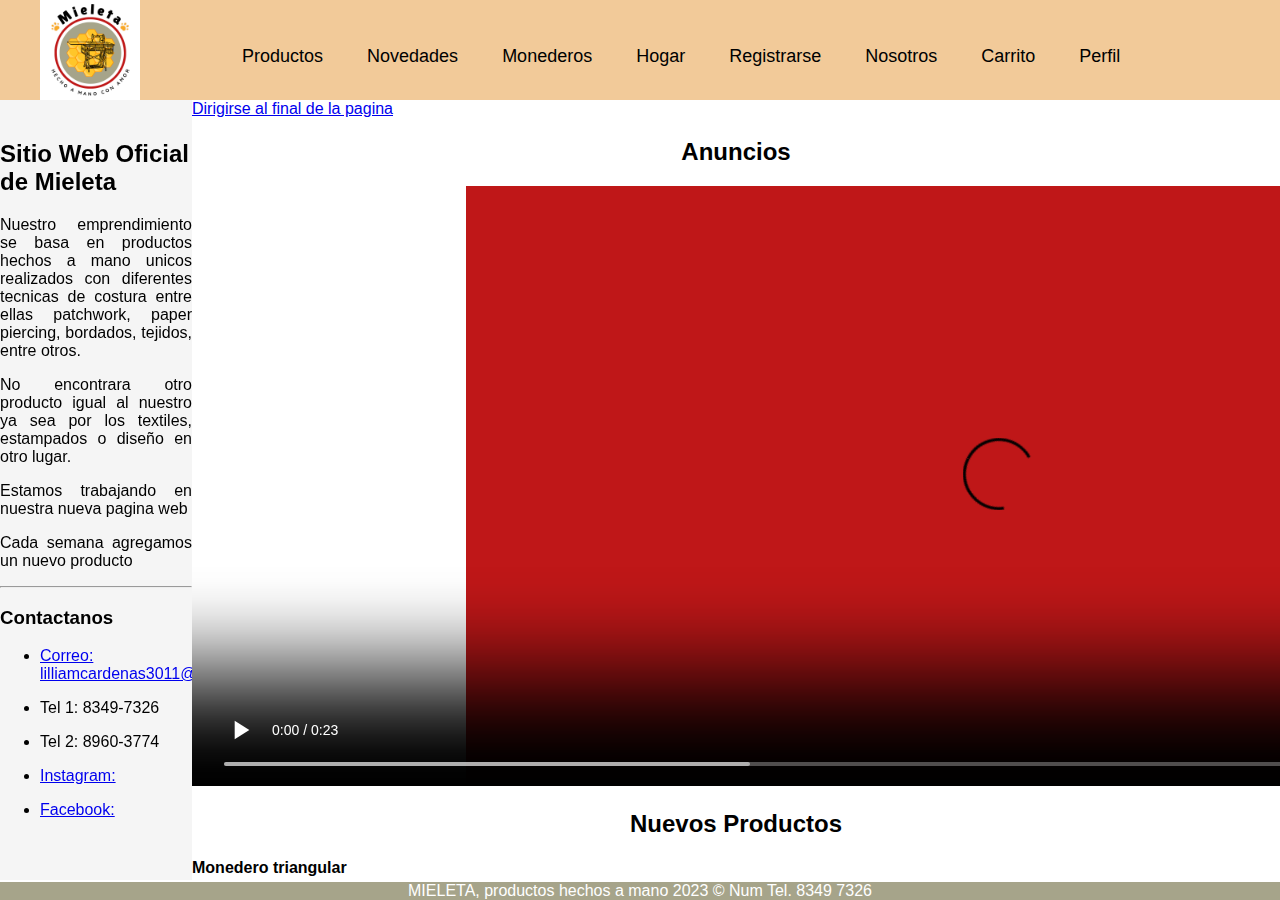
<file: src/main/resources/static/index.html>
<!DOCTYPE html>
<html lang="es">
    <head>
        <title>Mieleta</title>
        <meta charset="UTF-8">
        <meta name="description" content="Tienda en linea Mieleta, productos hechos a mano.">
        <meta name="keywords" content="Mieleta,Billeteras,Bolsos,Llaveros,Edredones,Individuales"/>
        <link href="css/estilos.css" rel="stylesheet" type="text/css"/>
    </head>

    <body>


         <header class="header">
            <nav class="nav">

                <a href="index.html"><img src="imagenes/Logo.png" alt="alt" width="100" class="logo"/></a>
                <ul class="nav-menu">
                    <li class="nav-menu-item"><a class="nav-link nav-menu-link" href="todos.html">Productos</a></li>
                    <li class="nav-menu-item"><a class="nav-link nav-menu-link" href="Novedades.html">Novedades</a></li>
                    <li class="nav-menu-item"><a class="nav-link nav-menu-link" href="Monederos.html">Monederos</a></li>                    
                    <li class="nav-menu-item"><a class="nav-link nav-menu-link" href="Hogar.html">Hogar</a></li>
                    <li class="nav-menu-item"><a class="nav-link nav-menu-link" href="Registrarse.html">Registrarse</a></li>
                    <li class="nav-menu-item"><a class="nav-link nav-menu-link" href="Nosotros.html">Nosotros</a></li>                    
                    <li class="nav-menu-item"><a class="nav-link nav-menu-link" href="Carrito.html">Carrito</a></li>                    
                    <li class="nav-menu-item"><a class="nav-link nav-menu-link" href="Perfil.html">Perfil</a></li>
                </ul>

            </nav>
            <hr>
        </header>



        <aside class="aside"> 
            
            <h2>Sitio Web Oficial de Mieleta</h2>
            <p>Nuestro emprendimiento se basa en productos hechos a mano unicos realizados con diferentes tecnicas de costura entre ellas patchwork, paper piercing, bordados, tejidos, entre otros.</p>
            <p>No encontrara otro producto igual al nuestro ya sea por los textiles, estampados o diseño en otro lugar.</p>
            <p>Estamos trabajando en nuestra nueva pagina web</p>
            <p>Cada semana agregamos un nuevo producto</p>
            <p></p>
            <hr>
            <h3>Contactanos</h3>
            <ul>
                <li><p><a href="https://mail.google.com/mail/?tab=mm&authuser=0">Correo: lilliamcardenas3011@gmail.com</a></p></li>
                <li><p>Tel 1: 8349-7326</p></li>
                <li><p>Tel 2: 8960-3774</p></li>
                <li><p><a href="https://www.instagram.com/">Instagram: </a></p></li>
                <li><p><a href="https://www.facebook.com/">Facebook: </a></p></li>
            </ul>
        </aside>



        <section class="section">
            <a name="inicio"></a>
            <a href="#final" >Dirigirse al final de la pagina</a>
            <p></p>
            <h2 style="text-align: center">Anuncios</h2>
            <video width="1614" height="600" controls>
                <source src="videos/¡Oferta épica del Día de San Valentín!.mp4" type="video/mp4">
                Your browser does not support the <code>video</code> tag.
            </video>



            <article>
                <h2 style="text-align: center" > Nuevos Productos</h2>
                <header>
                    <h4 >Monedero triangular</h4>
                </header>  
                <figure>
                    <a href="Monederos.html"><img src="imagenes/Llavero y monedero triangular,presentacion.jpeg" alt="alt" width="500" class="imagen"/></a>
                    <figcaption>Articulo mas reciente</figcaption>
                </figure> <!-- un video, imagen, figura -->
                <footer>₡5.000 <a href="Carrito.html">Comprar</a></footer>
            </article>



            <article>
                <h2 style="text-align: center" >Encuentranos</h2>
                <iframe src="https://www.google.com/maps/embed?pb=!1m18!1m12!1m3!1d3930.4147938350266!2d-84.00626863478955!3d9.89936879292021!2m3!1f0!2f0!3f0!3m2!1i1024!2i768!4f13.1!3m3!1m2!1s0x8fa0e170cfe6f231%3A0x2a9157c6674c32e9!2sUrb.%20La%20Mariana%2C%20Provincia%20de%20Cartago%2C%20San%20Diego!5e0!3m2!1ses-419!2scr!4v1675931637526!5m2!1ses-419!2scr" width="1614" height="450" style="border:0;" allowfullscreen="" referrerpolicy="no-referrer-when-downgrade" ></iframe>
            </article>



            <a name="final"></a>
            <a href="#inicio">Dirigirse al inicio de la pagina</a>
        </section>


        <footer class="footer textoCentrado">MIELETA, productos hechos a mano 2023 &COPY; Num Tel. 8349 7326</footer>


    </body>
</html>
</file>
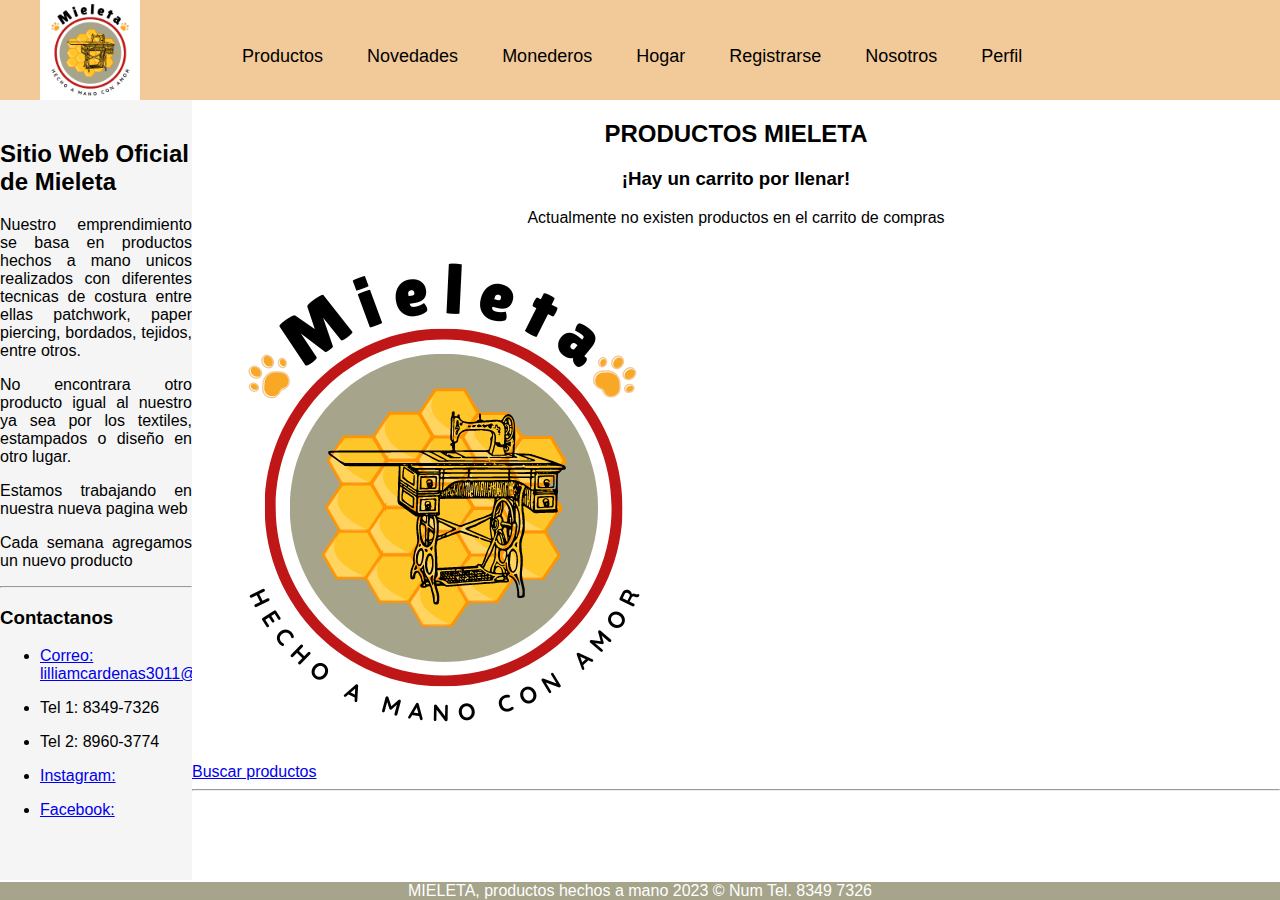
<file: src/main/resources/static/Carrito.html>
<!DOCTYPE html>
<html>
    <head>
        <title>Mieleta-Carrito</title>
        <meta charset="UTF-8">
        <meta name="viewport" content="width=device-width, initial-scale=1.0">
        <link href="css/estilos.css" rel="stylesheet" type="text/css"/>
    </head>
    <body>
        <h2></h2>


        <header class="header">
            <nav class="nav">

                <a href="index.html"><img src="imagenes/Logo.png" alt="alt" width="100" class="logo"/></a>
                <ul class="nav-menu">
                    <li class="nav-menu-item"><a class="nav-link nav-menu-link" href="Todos.html">Productos</a></li>
                    <li class="nav-menu-item"><a class="nav-link nav-menu-link" href="Novedades.html">Novedades</a></li>
                    <li class="nav-menu-item"><a class="nav-link nav-menu-link" href="Monederos.html">Monederos</a></li>                    
                    <li class="nav-menu-item"><a class="nav-link nav-menu-link" href="Hogar.html">Hogar</a></li>
                    <li class="nav-menu-item"><a class="nav-link nav-menu-link" href="Registrarse.html">Registrarse</a></li>
                    <li class="nav-menu-item"><a class="nav-link nav-menu-link" href="Nosotros.html">Nosotros</a></li>
                    <li class="nav-menu-item"><a class="nav-link nav-menu-link" href="Perfil.html">Perfil</a></li>                    
                </ul>
            </nav>
            <hr>
        </header>
        
        <aside class="aside"> 
            
            <h2>Sitio Web Oficial de Mieleta</h2>
            <p>Nuestro emprendimiento se basa en productos hechos a mano unicos realizados con diferentes tecnicas de costura entre ellas patchwork, paper piercing, bordados, tejidos, entre otros.</p>
            <p>No encontrara otro producto igual al nuestro ya sea por los textiles, estampados o diseño en otro lugar.</p>
            <p>Estamos trabajando en nuestra nueva pagina web</p>
            <p>Cada semana agregamos un nuevo producto</p>
            <p></p>
            <hr>
            <h3>Contactanos</h3>
            <ul>
                <li><p><a href="https://mail.google.com/mail/?tab=mm&authuser=0">Correo: lilliamcardenas3011@gmail.com</a></p></li>
                <li><p>Tel 1: 8349-7326</p></li>
                <li><p>Tel 2: 8960-3774</p></li>
                <li><p><a href="https://www.instagram.com/">Instagram: </a></p></li>
                <li><p><a href="https://www.facebook.com/">Facebook: </a></p></li>
            </ul>
        </aside>

        
        
        <section class="section">
            <h2 class="textoCentrado">PRODUCTOS MIELETA</h2>

            <article>
                <h3 class="textoCentrado">¡Hay un carrito por llenar!</h3>
                <p class="textoCentrado">Actualmente no existen productos en el carrito de compras</p>
                <img src="imagenes/Logo.png" alt="Logo de mieleta"/>
                <p></p>
                <a href="Todos.html">Buscar productos</a>                    

                <hr>
            </article>

        </section>

        <footer class="footer textoCentrado">MIELETA, productos hechos a mano 2023 &COPY; Num Tel. 8349 7326</footer> 

        
        
    </body>
</html>
</file>
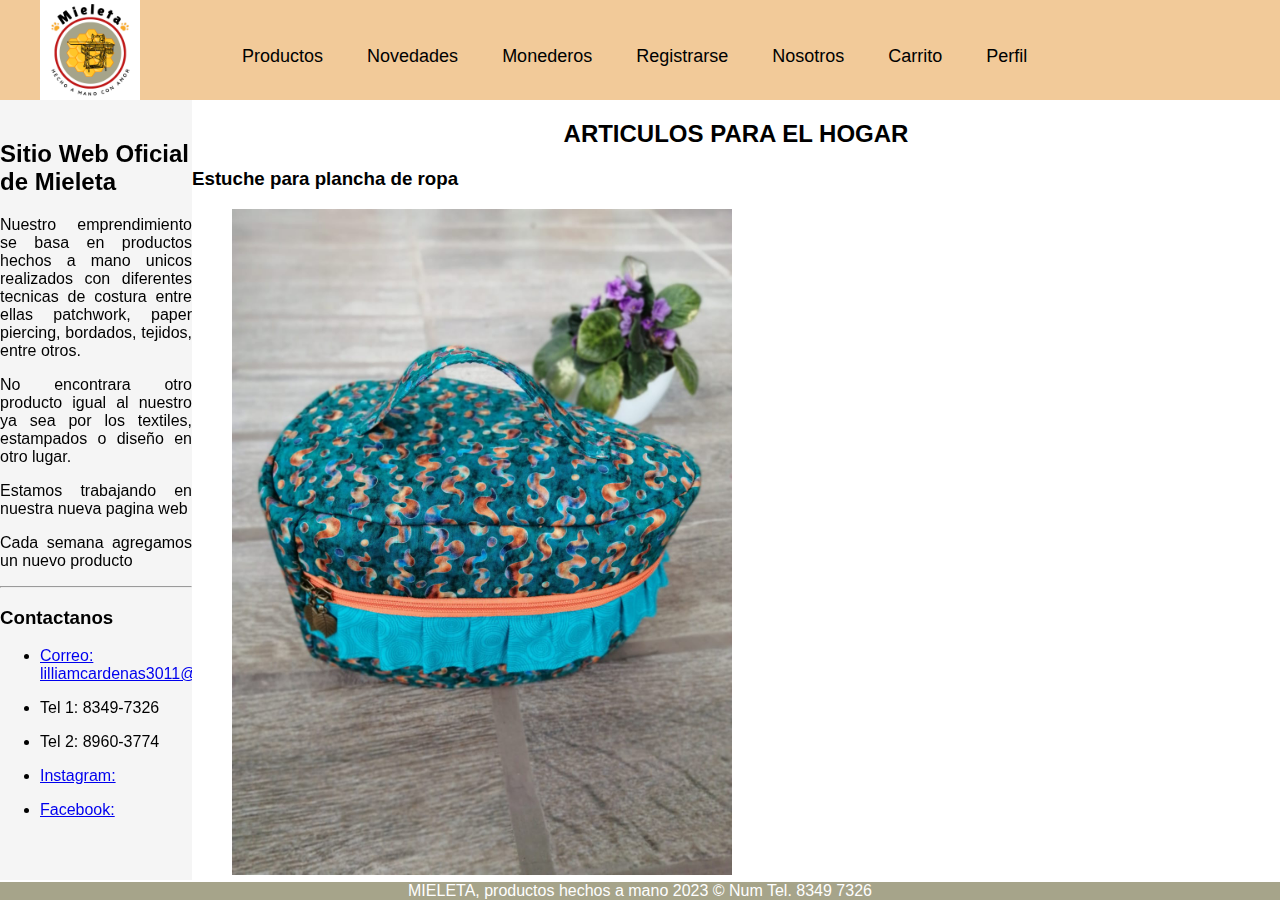
<file: src/main/resources/static/Hogar.html>
<!DOCTYPE html>
<html lang="es">
    <head>
        <title>Mieleta-Hogar</title>
        <meta charset="UTF-8">
        <meta name="description" content="Tienda en linea Mieleta, productos hechos a mano.">
        <meta name="keywords" content="Mieleta,Billeteras,Bolsos,Llaveros,Edredones,Individuales"/>
        <link href="css/estilos.css" rel="stylesheet" type="text/css"/>
    </head>

    <body>


        <header class="header">
            <nav class="nav">

                <a href="index.html"><img src="imagenes/Logo.png" alt="alt" width="100" class="logo"/></a>
                <ul class="nav-menu">
                    <li class="nav-menu-item"><a class="nav-link nav-menu-link" href="Todos.html">Productos</a></li>
                    <li class="nav-menu-item"><a class="nav-link nav-menu-link" href="Novedades.html">Novedades</a></li>
                    <li class="nav-menu-item"><a class="nav-link nav-menu-link" href="Monederos.html">Monederos</a></li>                    
                    <li class="nav-menu-item"><a class="nav-link nav-menu-link" href="Registrarse.html">Registrarse</a></li>
                    <li class="nav-menu-item"><a class="nav-link nav-menu-link" href="Nosotros.html">Nosotros</a></li>                    
                    <li class="nav-menu-item"><a class="nav-link nav-menu-link" href="Carrito.html">Carrito</a></li>                    
                    <li class="nav-menu-item"><a class="nav-link nav-menu-link" href="Perfil.html">Perfil</a></li>
                </ul>
            </nav>
            <hr>
        </header>




        <aside class="aside"> 

            <h2>Sitio Web Oficial de Mieleta</h2>
            <p>Nuestro emprendimiento se basa en productos hechos a mano unicos realizados con diferentes tecnicas de costura entre ellas patchwork, paper piercing, bordados, tejidos, entre otros.</p>
            <p>No encontrara otro producto igual al nuestro ya sea por los textiles, estampados o diseño en otro lugar.</p>
            <p>Estamos trabajando en nuestra nueva pagina web</p>
            <p>Cada semana agregamos un nuevo producto</p>
            <p></p>
            <hr>
            <h3>Contactanos</h3>
            <ul>
                <li><p><a href="https://mail.google.com/mail/?tab=mm&authuser=0">Correo: lilliamcardenas3011@gmail.com</a></p></li>
                <li><p>Tel 1: 8349-7326</p></li>
                <li><p>Tel 2: 8960-3774</p></li>
                <li><p><a href="https://www.instagram.com/">Instagram: </a></p></li>
                <li><p><a href="https://www.facebook.com/">Facebook: </a></p></li>
            </ul>
        </aside>



        <section class="section">
            <h2 class="textoCentrado">ARTICULOS PARA EL HOGAR</h2>


            <article>
                <header>
                    <h3>Estuche para plancha de ropa</h3>
                </header>  
                <figure>
                    <a href="Hogar.html"><img src="imagenes/Portaplancha.jpeg" alt="Estuche para plancha de ropa" width="500"/></a>
                    <figcaption>Asi puedes transportar tu plancha comodamente y guardarla en un lindo estuche</figcaption>
                </figure> <!-- un video, imagen, figura -->
                <h4>Caracteristicas</h4>
                <p>Celeste, Amarrillo, Anaranjado, Algodon, Zipper, Placha, Hogar, Estuche</p>
                <h4>Precio</h4>
                <footer>₡12.500 <a href="Carrito.html">Comprar</a></footer>

                <h4>Demas fotografias</h4>
                <img src="imagenes/Portaplancha01.jpeg" alt=""  height="200"/>

                <hr>
            </article>         






            <article>
                <header>
                    <h3>Centro de mesa de tazas</h3>
                </header>  
                <figure>

                    <a href="Hogar.html"><img src="imagenes/Centro de mesa.jpeg" alt="Centro de mesa de tazas de colores" width="500"/></a>
                    <figcaption>Decoracion para tus mesas, un alegre centro de mesa con tazas para cubrir la mesa.</figcaption>
                </figure> <!-- un video, imagen, figura -->
                <h4>Caracteristicas</h4>
                <p>Tazas, Arcoiris, Alegre, Mesa, Hogar, Rectangular</p>
                <h4>Precio</h4>
                <footer>₡19.000 <a href="Carrito.html">Comprar</a></footer>

                <hr>
            </article>           


        </section>

        <footer class="footer textoCentrado">MIELETA, productos hechos a mano 2023 &COPY; Num Tel. 8349 7326</footer>


    </body>
</html>
</file>
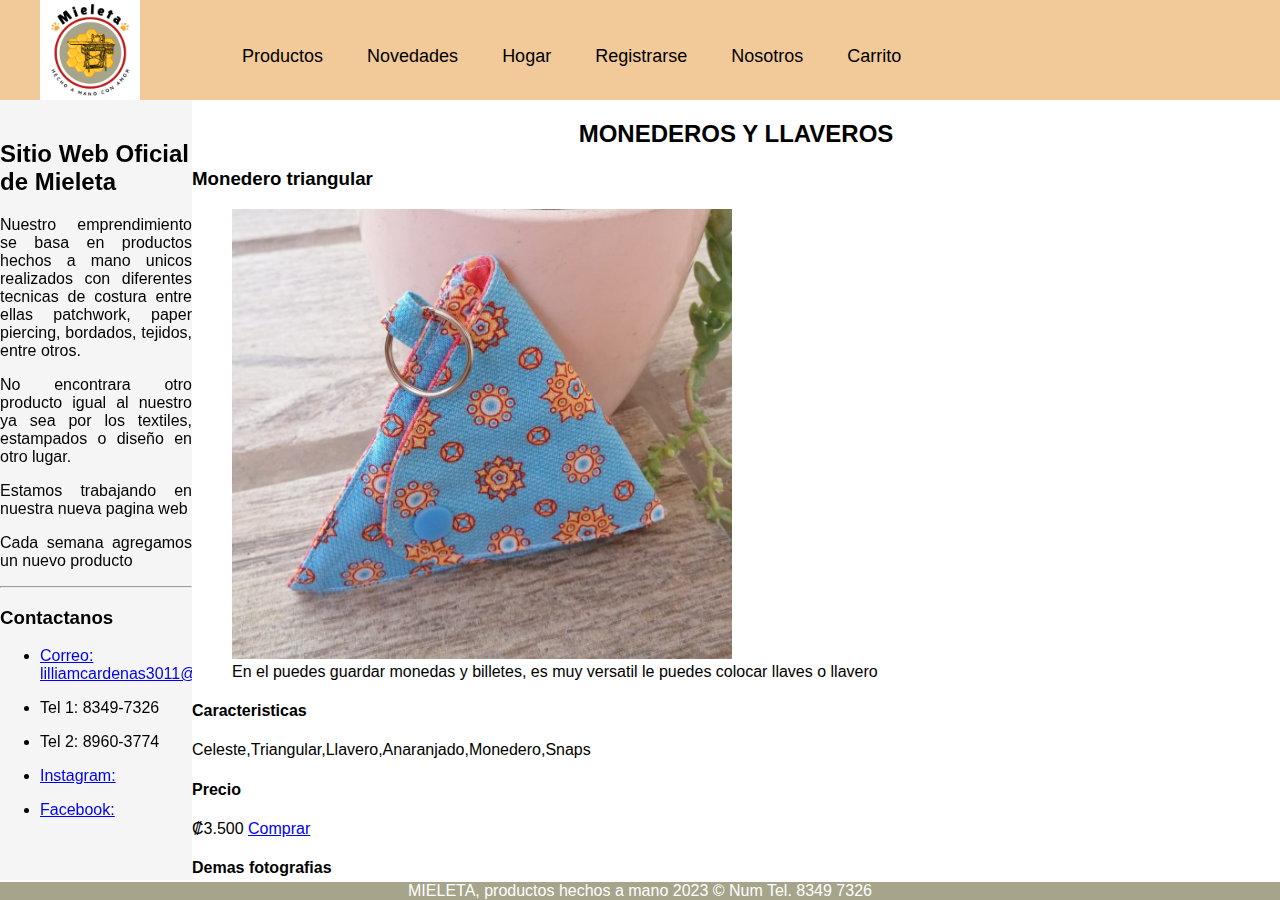
<file: src/main/resources/static/Monederos.html>
<!DOCTYPE html>
<html>
    <head>
        <title>Mieleta-Monederos/Llaveros</title>
        <meta charset="UTF-8">
        <meta name="viewport" content="width=device-width, initial-scale=1.0">
        <link href="css/estilos.css" rel="stylesheet" type="text/css"/>
    </head>
    <body>


        <header class="header">
            <nav class="nav">

                <a href="index.html"><img src="imagenes/Logo.png" alt="alt" width="100" class="logo"/></a>
                <ul class="nav-menu">
                    <li class="nav-menu-item"><a class="nav-link nav-menu-link" href="Todos.html">Productos</a></li>
                    <li class="nav-menu-item"><a class="nav-link nav-menu-link" href="Novedades.html">Novedades</a></li>
                    <li class="nav-menu-item"><a class="nav-link nav-menu-link" href="Hogar.html">Hogar</a></li>
                    <li class="nav-menu-item"><a class="nav-link nav-menu-link" href="Registrarse.html">Registrarse</a></li>
                    <li class="nav-menu-item"><a class="nav-link nav-menu-link" href="Nosotros.html">Nosotros</a></li>                    
                    <li class="nav-menu-item"><a class="nav-link nav-menu-link" href="Carrito.html">Carrito</a></li>                    
                </ul>
            </nav>
            <hr>
        </header>

        <aside class="aside"> 

            <h2>Sitio Web Oficial de Mieleta</h2>
            <p>Nuestro emprendimiento se basa en productos hechos a mano unicos realizados con diferentes tecnicas de costura entre ellas patchwork, paper piercing, bordados, tejidos, entre otros.</p>
            <p>No encontrara otro producto igual al nuestro ya sea por los textiles, estampados o diseño en otro lugar.</p>
            <p>Estamos trabajando en nuestra nueva pagina web</p>
            <p>Cada semana agregamos un nuevo producto</p>
            <p></p>
            <hr>
            <h3>Contactanos</h3>
            <ul>
                <li><p><a href="https://mail.google.com/mail/?tab=mm&authuser=0">Correo: lilliamcardenas3011@gmail.com</a></p></li>
                <li><p>Tel 1: 8349-7326</p></li>
                <li><p>Tel 2: 8960-3774</p></li>
                <li><p><a href="https://www.instagram.com/">Instagram: </a></p></li>
                <li><p><a href="https://www.facebook.com/">Facebook: </a></p></li>
            </ul>
        </aside>



        <section class="section">
            <h2 class="textoCentrado">MONEDEROS Y LLAVEROS</h2>


<article>
                <header>
                    <h3>Monedero triangular</h3>
                </header>  
                <figure>
                    <a href="Monederos.html"><img src="imagenes/Llavero y monedero triangular,presentacion.jpeg" alt="Monedero triangular" width="500"/></a>
                    <figcaption>En el puedes guardar monedas y billetes, es muy versatil le puedes colocar llaves o llavero</figcaption>
                </figure> <!-- un video, imagen, figura -->
                <h4>Caracteristicas</h4>
                <p>Celeste,Triangular,Llavero,Anaranjado,Monedero,Snaps</p>
                <h4>Precio</h4>
                <footer>₡3.500 <a href="Carrito.html">Comprar</a></footer>

                <h4>Demas fotografias</h4>
                <img src="imagenes/Llavero y monedero triangular.jpeg" alt="" height="200"/>
                <img src="imagenes/Llavero y monedero triangular01.jpeg" alt="" height="200"/>
                <img src="imagenes/Llavero y monedero triangular02.jpeg" alt="" height="200"/>

                <hr>
            </article>








            <article>
                <header>
                    <h3>Cartuchera y monedero</h3>
                </header>  
                <figure>
                    <a href="Monederos.html"><img src="imagenes/cartuchera y monedero.jpeg" alt="Cartuchera y monedero estampados" width="500" /></a>/> 
                    <figcaption>Monedero con un porta tarjetas y una cosmetiquera o cartuchera a juego</figcaption>
                </figure> <!-- un video, imagen, figura -->
                <h4>Caracteristicas</h4>
                <p>Llavero,Anaranjado,Monedero,Conjunto,Cartuchera,Cosmetiquera,Tarjetas,Snaps,Estampado,Zipper</p>
                <h4>Precio</h4>
                <footer>₡8.500 <a href="Carrito.html">Comprar</a></footer>

                <h4>Demas fotografias</h4>
                <img src="imagenes/cartuchera.jpeg" alt="" height="200"/>
                <img src="imagenes/cartuchera01.jpeg" alt="" height="200"/>
                <img src="imagenes/Monedero.jpeg" alt="" height="200"/>
                <hr>
            </article>   
            
            <article>
                <header>
                    <h3>Monederos rojos</h3>
                </header>  
                <figure>
                    <a href="Monederos.html"><img src="imagenes/Monedero rojo y portatarjetas.jpeg" alt="dos monederos rojos y con portatarjetas" width="500"/></a>
                    <figcaption></figcaption>
                </figure> <!-- un video, imagen, figura -->
                <h4>Caracteristicas</h4>
                <p>Rojo,Llavero,Monedero,Snaps,Zipper,Tarjetas</p>
                <p style="background: yellow">PRECIO ESPECIAL</p>
                <p>Llevate el segundo a mitad de precio</p>
                <h4>Precio</h4>
                <footer>₡5.250 <a href="Carrito.html">Comprar</a></footer>

                <hr>
            </article>

        </section>


        <footer class="footer textoCentrado">MIELETA, productos hechos a mano 2023 &COPY; Num Tel. 8349 7326</footer>

    </body>
</html>
</file>
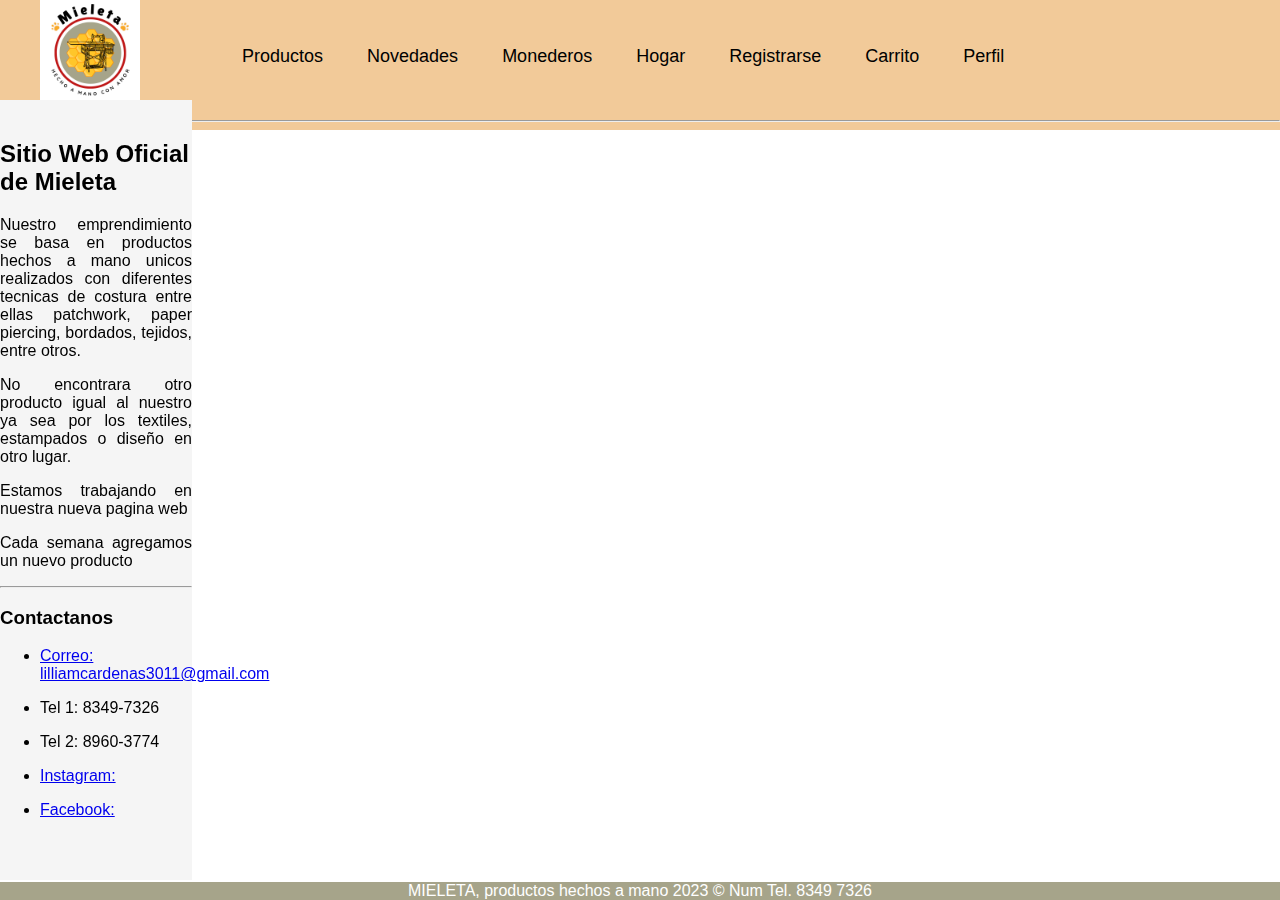
<file: src/main/resources/static/Nosotros.html>
<!DOCTYPE html>
<html>
    <head>
        <title>Mieleta carrito de compras</title>
        <meta charset="UTF-8">
        <meta name="viewport" content="width=device-width, initial-scale=1.0">
        <link href="css/estilos.css" rel="stylesheet" type="text/css"/>
    </head>
    <body>
        <h2></h2>


        <header class="header">
            <nav class="nav">

                <a href="index.html"><img src="imagenes/Logo.png" alt="alt" width="100" class="logo"/></a>
                <ul class="nav-menu">
                    <li class="nav-menu-item"><a class="nav-link nav-menu-link" href="Todos.html">Productos</a></li>
                    <li class="nav-menu-item"><a class="nav-link nav-menu-link" href="Novedades.html">Novedades</a></li>
                    <li class="nav-menu-item"><a class="nav-link nav-menu-link" href="Monederos.html">Monederos</a></li>                    
                    <li class="nav-menu-item"><a class="nav-link nav-menu-link" href="Hogar.html">Hogar</a></li>
                    <li class="nav-menu-item"><a class="nav-link nav-menu-link" href="Registrarse.html">Registrarse</a></li>
                    <li class="nav-menu-item"><a class="nav-link nav-menu-link" href="Carrito.html">Carrito</a></li>                    
                    <li class="nav-menu-item"><a class="nav-link nav-menu-link" href="Perfil.html">Perfil</a></li>


                </ul>

            </nav>
            <hr>
        </header>

        <aside class="aside"> 

            <h2>Sitio Web Oficial de Mieleta</h2>
            <p>Nuestro emprendimiento se basa en productos hechos a mano unicos realizados con diferentes tecnicas de costura entre ellas patchwork, paper piercing, bordados, tejidos, entre otros.</p>
            <p>No encontrara otro producto igual al nuestro ya sea por los textiles, estampados o diseño en otro lugar.</p>
            <p>Estamos trabajando en nuestra nueva pagina web</p>
            <p>Cada semana agregamos un nuevo producto</p>
            <p></p>
            <hr>
            <h3>Contactanos</h3>
            <ul>
                <li><p><a href="https://mail.google.com/mail/?tab=mm&authuser=0">Correo: lilliamcardenas3011@gmail.com</a></p></li>
                <li><p>Tel 1: 8349-7326</p></li>
                <li><p>Tel 2: 8960-3774</p></li>
                <li><p><a href="https://www.instagram.com/">Instagram: </a></p></li>
                <li><p><a href="https://www.facebook.com/">Facebook: </a></p></li>
            </ul>
        </aside>

        <footer class="footer textoCentrado">MIELETA, productos hechos a mano 2023 &COPY; Num Tel. 8349 7326</footer>

    </body>
</html>
</file>
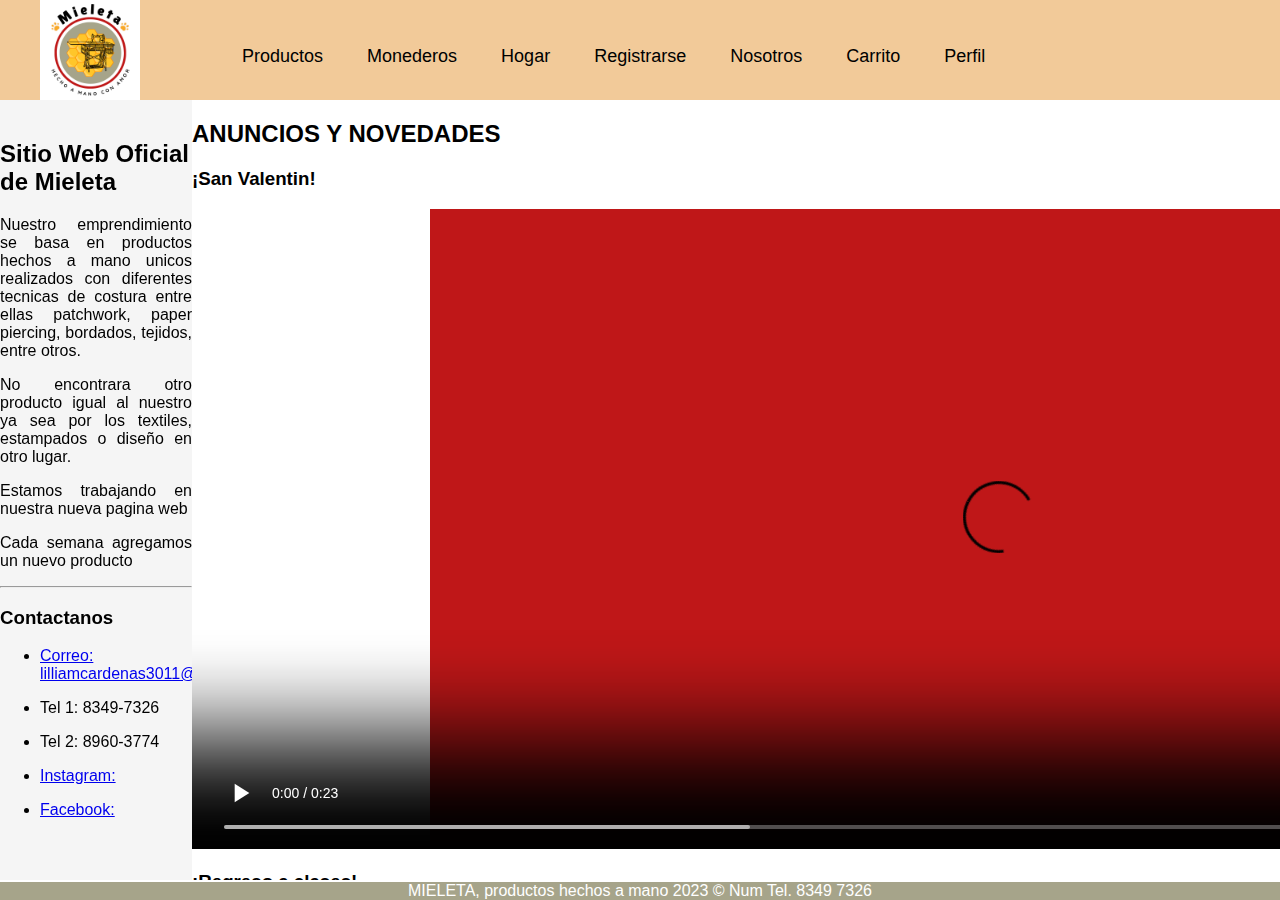
<file: src/main/resources/static/Novedades.html>
<!DOCTYPE html>
<html lang="es">
    <head>
        <title>Mieleta-Novedades</title>
        <meta charset="UTF-8">
        <meta name="description" content="Tienda en linea Mieleta, productos hechos a mano.">
        <meta name="keywords" content="Mieleta,Billeteras,Bolsos,Llaveros,Edredones,Individuales"/>
        <link href="css/estilos.css" rel="stylesheet" type="text/css"/>
    </head>

    <body>
        <header class="header">
            <nav class="nav">

                <a href="index.html"><img src="imagenes/Logo.png" alt="alt" width="100" class="logo"/></a>
                <ul class="nav-menu">
                    <li class="nav-menu-item"><a class="nav-link nav-menu-link" href="Todos.html">Productos</a></li>
                    <li class="nav-menu-item"><a class="nav-link nav-menu-link" href="Monederos.html">Monederos</a></li>                    
                    <li class="nav-menu-item"><a class="nav-link nav-menu-link" href="Hogar.html">Hogar</a></li>
                    <li class="nav-menu-item"><a class="nav-link nav-menu-link" href="Registrarse.html">Registrarse</a></li>
                    <li class="nav-menu-item"><a class="nav-link nav-menu-link" href="Nosotros.html">Nosotros</a></li>                    
                    <li class="nav-menu-item"><a class="nav-link nav-menu-link" href="Carrito.html">Carrito</a></li>                    
                    <li class="nav-menu-item"><a class="nav-link nav-menu-link" href="Perfil.html">Perfil</a></li>
                </ul>
            </nav>
            <hr>
        </header>

        <aside class="aside"> 

            <h2>Sitio Web Oficial de Mieleta</h2>
            <p>Nuestro emprendimiento se basa en productos hechos a mano unicos realizados con diferentes tecnicas de costura entre ellas patchwork, paper piercing, bordados, tejidos, entre otros.</p>
            <p>No encontrara otro producto igual al nuestro ya sea por los textiles, estampados o diseño en otro lugar.</p>
            <p>Estamos trabajando en nuestra nueva pagina web</p>
            <p>Cada semana agregamos un nuevo producto</p>
            <p></p>
            <hr>
            <h3>Contactanos</h3>
            <ul>
                <li><p><a href="https://mail.google.com/mail/?tab=mm&authuser=0">Correo: lilliamcardenas3011@gmail.com</a></p></li>
                <li><p>Tel 1: 8349-7326</p></li>
                <li><p>Tel 2: 8960-3774</p></li>
                <li><p><a href="https://www.instagram.com/">Instagram: </a></p></li>
                <li><p><a href="https://www.facebook.com/">Facebook: </a></p></li>
            </ul>
        </aside>


        <section class="section">
            <h2>ANUNCIOS Y NOVEDADES</h2>

            <article>
                <h3>¡San Valentin!</h3>
                <video width="1614" height="640" controls>
                    <source src="videos/¡Oferta épica del Día de San Valentín!.mp4" type="video/mp4">
                    Your browser does not support the <code>video</code> tag.
                </video>
            </article>
            
            <article>
                <h3>¡Regreso a clases!</h3>
                <img src="imagenes/¡Oferta de regreso a clases!.jpg" alt="" width="1614"/>
            </article>


            

        </section>


        <footer class="footer textoCentrado">MIELETA, productos hechos a mano 2023 &COPY; Num Tel. 8349 7326</footer>

    </body>
</html>
</file>
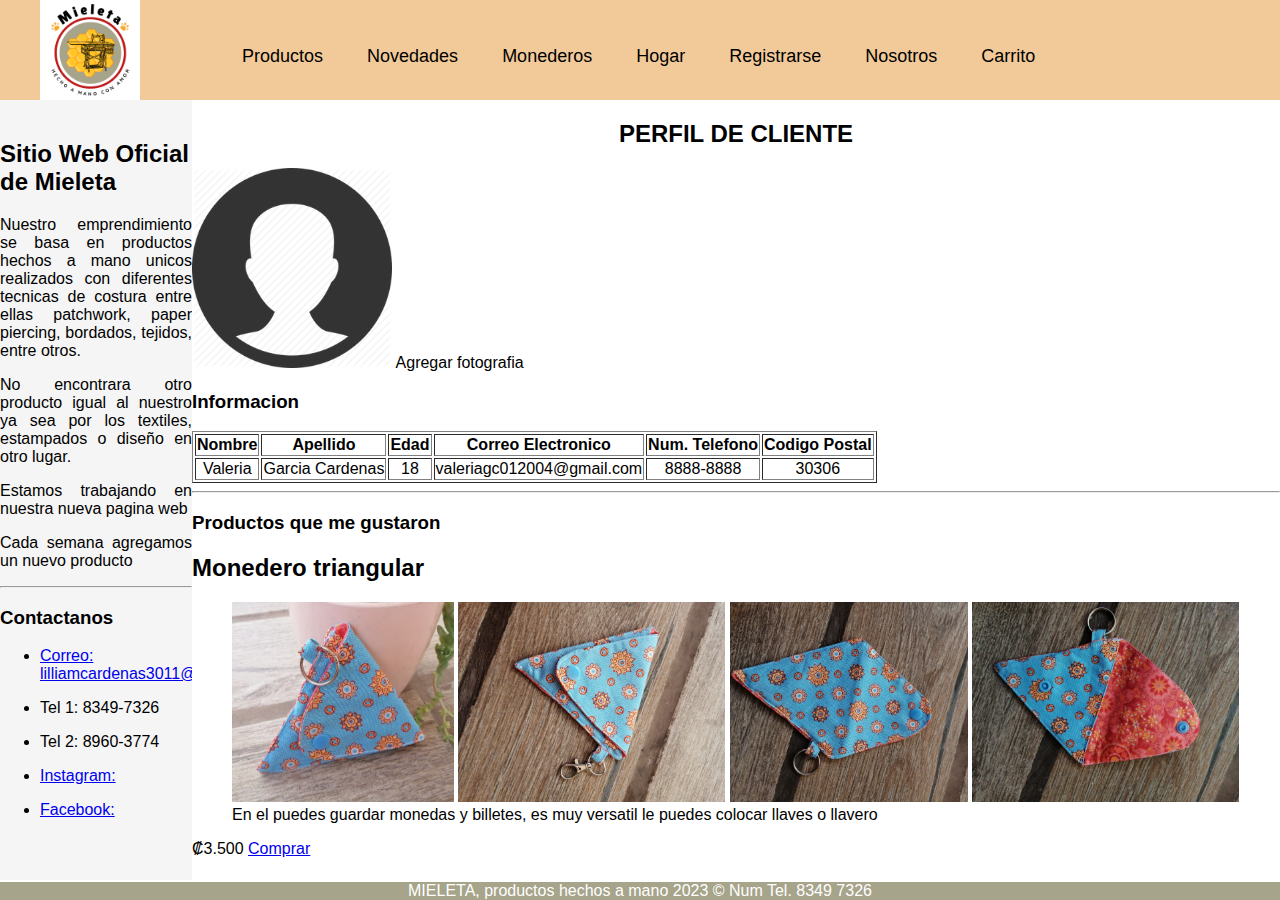
<file: src/main/resources/static/Perfil.html>
<!DOCTYPE html>
<html lang="es">
    <head>
        <title>Mieleta-Clientes</title>
        <meta charset="UTF-8">
        <meta name="description" content="Tienda en linea Mieleta, productos hechos a mano.">
        <meta name="keywords" content="Mieleta,Billeteras,Bolsos,Llaveros,Edredones,Individuales"/>
        <link href="css/estilos.css" rel="stylesheet" type="text/css"/>
    </head>

    <body>


        <header class="header">
            <nav class="nav">

                <a href="index.html"><img src="imagenes/Logo.png" alt="alt" width="100" class="logo"/></a>
                <ul class="nav-menu">
                    <li class="nav-menu-item"><a class="nav-link nav-menu-link" href="todos.html">Productos</a></li>
                    <li class="nav-menu-item"><a class="nav-link nav-menu-link" href="Novedades.html">Novedades</a></li>
                    <li class="nav-menu-item"><a class="nav-link nav-menu-link" href="Monederos.html">Monederos</a></li>                    
                    <li class="nav-menu-item"><a class="nav-link nav-menu-link" href="Hogar.html">Hogar</a></li>
                    <li class="nav-menu-item"><a class="nav-link nav-menu-link" href="Registrarse.html">Registrarse</a></li>
                    <li class="nav-menu-item"><a class="nav-link nav-menu-link" href="Nosotros.html">Nosotros</a></li>                    
                    <li class="nav-menu-item"><a class="nav-link nav-menu-link" href="Carrito.html">Carrito</a></li> 
                    
                </ul>

            </nav>
            <hr>
        </header>


        <aside class="aside"> 
            
            <h2>Sitio Web Oficial de Mieleta</h2>
            <p>Nuestro emprendimiento se basa en productos hechos a mano unicos realizados con diferentes tecnicas de costura entre ellas patchwork, paper piercing, bordados, tejidos, entre otros.</p>
            <p>No encontrara otro producto igual al nuestro ya sea por los textiles, estampados o diseño en otro lugar.</p>
            <p>Estamos trabajando en nuestra nueva pagina web</p>
            <p>Cada semana agregamos un nuevo producto</p>
            <p></p>
            <hr>
            <h3>Contactanos</h3>
            <ul>
                <li><p><a href="https://mail.google.com/mail/?tab=mm&authuser=0">Correo: lilliamcardenas3011@gmail.com</a></p></li>
                <li><p>Tel 1: 8349-7326</p></li>
                <li><p>Tel 2: 8960-3774</p></li>
                <li><p><a href="https://www.instagram.com/">Instagram: </a></p></li>
                <li><p><a href="https://www.facebook.com/">Facebook: </a></p></li>
            </ul>
        </aside>





        <section class="section">
            <article>
            <h2 class="textoCentrado">PERFIL DE CLIENTE</h2>
            <img src="imagenes/Profile.png" alt="" width="200"/>
            <a>Agregar fotografia</a>
            </article>
            
            
            <article>
                <h3>Informacion</h3>
                <table border="1" class="textoCentrado" >
                    <thead >
                        <tr>
                            <th>Nombre</th>
                            <th>Apellido</th>
                            <th>Edad</th>
                            <th>Correo Electronico</th>
                            <th>Num. Telefono</th>
                            <th>Codigo Postal</th>
                        </tr>
                    </thead>
                    <tbody>
                        <tr>
                            <td>Valeria</td>
                            <td>Garcia Cardenas</td>
                            <td>18</td>
                            <td>valeriagc012004@gmail.com</td>
                            <td>8888-8888</td>
                            <td>30306</td>
                        </tr>
             

                    </tbody>
                </table>
            </article>
            <hr>
            <article>
                <h3>Productos que me gustaron</h3>
                
           
                <h2>Monedero triangular</h2>
                <figure>
                    <img src="imagenes/Llavero y monedero triangular,presentacion.jpeg" alt="Monedero triangular" height="200"/></a>
                    <img src="imagenes/Llavero y monedero triangular.jpeg" alt="Monedero triangular" height="200"/>
                    <img src="imagenes/Llavero y monedero triangular01.jpeg" alt="Monedero triangular" height="200"/>
                    <img src="imagenes/Llavero y monedero triangular02.jpeg" alt="Monedero triangular" height="200"/>
                    <figcaption>En el puedes guardar monedas y billetes, es muy versatil le puedes colocar llaves o llavero</figcaption>
                </figure> <!-- un video, imagen, figura -->
                <footer>₡3.500 <a href="Carrito.html">Comprar</a></footer>

                


                
                
                
                
                
                
                
                
            </article>


        </section>
        
        <footer class="footer textoCentrado">MIELETA, productos hechos a mano 2023 &COPY; Num Tel. 8349 7326</footer>

        
    </body>
</html>
</file>
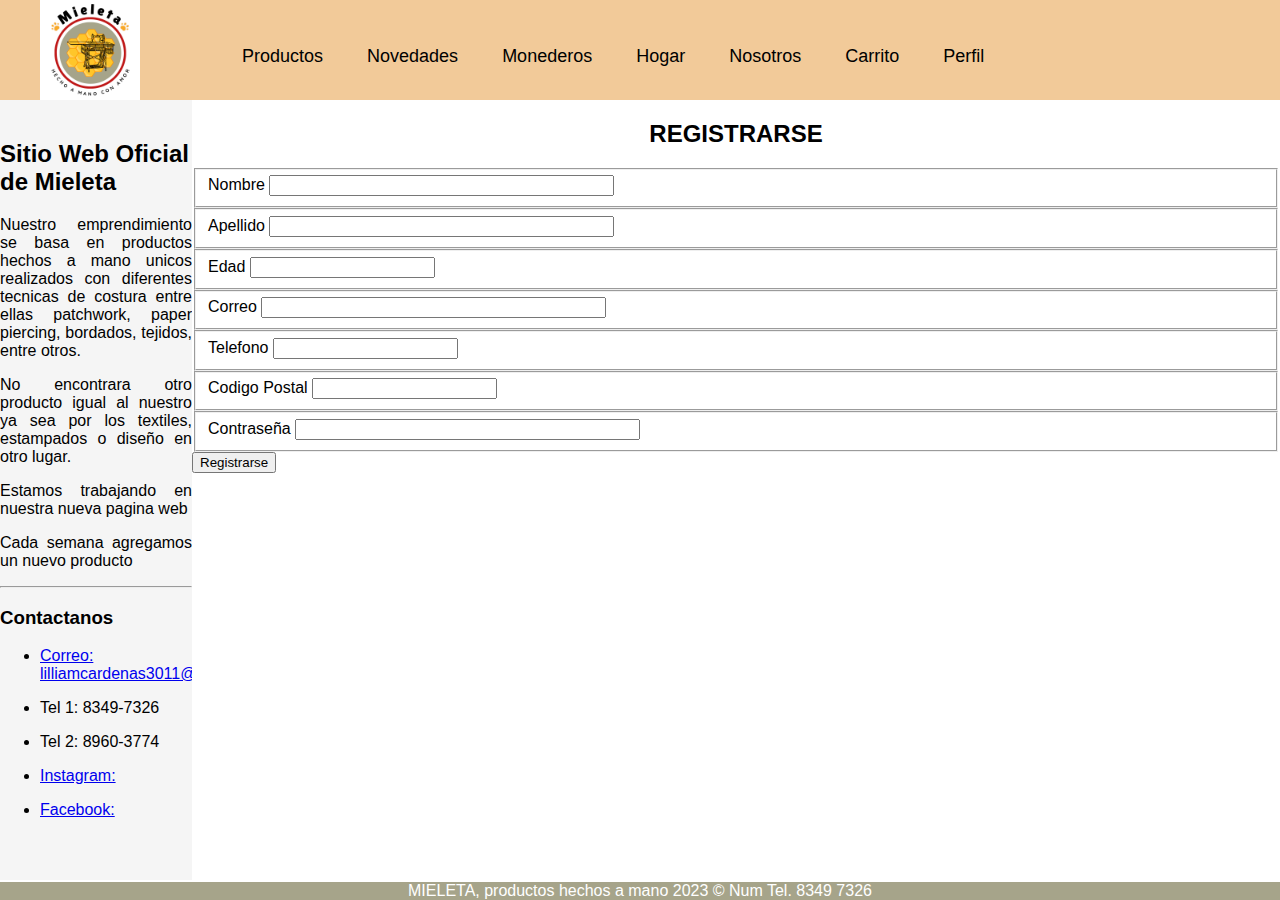
<file: src/main/resources/static/Registrarse.html>
<!DOCTYPE html>
<html>
    <head>
        <title>Mieleta-Registrarse</title>
        <meta charset="UTF-8">
        <meta name="viewport" content="width=device-width, initial-scale=1.0">
        <link href="css/estilos.css" rel="stylesheet" type="text/css"/>
    </head>
    <body>
        <h2></h2>


        <header class="header">
            <nav class="nav">

                <a href="index.html"><img src="imagenes/Logo.png" alt="alt" width="100" class="logo"/></a>
                <ul class="nav-menu">
                    <li class="nav-menu-item"><a class="nav-link nav-menu-link" href="Todos.html">Productos</a></li>
                    <li class="nav-menu-item"><a class="nav-link nav-menu-link" href="Novedades.html">Novedades</a></li>
                    <li class="nav-menu-item"><a class="nav-link nav-menu-link" href="Monederos.html">Monederos</a></li>                    
                    <li class="nav-menu-item"><a class="nav-link nav-menu-link" href="Hogar.html">Hogar</a></li>
                    <li class="nav-menu-item"><a class="nav-link nav-menu-link" href="Nosotros.html">Nosotros</a></li>                    
                    <li class="nav-menu-item"><a class="nav-link nav-menu-link" href="Carrito.html">Carrito</a></li>                    
                    <li class="nav-menu-item"><a class="nav-link nav-menu-link" href="Perfil.html">Perfil</a></li>

                </ul>

            </nav>
            <hr>
        </header>


        <aside class="aside"> 

            <h2>Sitio Web Oficial de Mieleta</h2>
            <p>Nuestro emprendimiento se basa en productos hechos a mano unicos realizados con diferentes tecnicas de costura entre ellas patchwork, paper piercing, bordados, tejidos, entre otros.</p>
            <p>No encontrara otro producto igual al nuestro ya sea por los textiles, estampados o diseño en otro lugar.</p>
            <p>Estamos trabajando en nuestra nueva pagina web</p>
            <p>Cada semana agregamos un nuevo producto</p>
            <p></p>
            <hr>
            <h3>Contactanos</h3>
            <ul>
                <li><p><a href="https://mail.google.com/mail/?tab=mm&authuser=0">Correo: lilliamcardenas3011@gmail.com</a></p></li>
                <li><p>Tel 1: 8349-7326</p></li>
                <li><p>Tel 2: 8960-3774</p></li>
                <li><p><a href="https://www.instagram.com/">Instagram: </a></p></li>
                <li><p><a href="https://www.facebook.com/">Facebook: </a></p></li>
            </ul>
        </aside>


        
        
        

        <section class="section">
            <article>
                <h2 class="textoCentrado">REGISTRARSE</h2>
                <form action="/informacion/cliente" method="POST">
                    <input type="hidden" name="id" value="4" /> 
                    
                    <fieldset>
                        <label>Nombre</label>
                        <input type="text" name="Nombre" value="" size="40" />
                    </fieldset>
                    
                    <fieldset>
                        <label>Apellido</label>
                        <input type="text" name="Apellido" value="" size="40"/>
                    </fieldset>
                    
                    <fieldset>
                        <label>Edad</label>
                        <input type="number" name="edad" value="" min="18" />
                    </fieldset>
                    
                    <fieldset>
                        <label>Correo</label>
                        <input type="text" name="Correo" value="" size="40"/>
                    </fieldset>
                    
                    <fieldset>
                        <label>Telefono</label>
                        <input type="number" name="Telefono" value=""/>
                    </fieldset>
                    
                    <fieldset>
                        <label>Codigo Postal</label>
                        <input type="number" name="Codigo Postal" value="" />
                    </fieldset>
                    
                    <fieldset>
                        <label>Contraseña</label>
                        <input type="password" name="Contraseña" value="" size="40"/>
                    </fieldset>
                    
                    
                    <input type="submit" value="Registrarse" />
                </form>
                
            </article>
            
        </section>

        
        
        
        
        
        
        
        
        <footer class="footer textoCentrado">MIELETA, productos hechos a mano 2023 &COPY; Num Tel. 8349 7326</footer>

    </body>
</html>
</file>
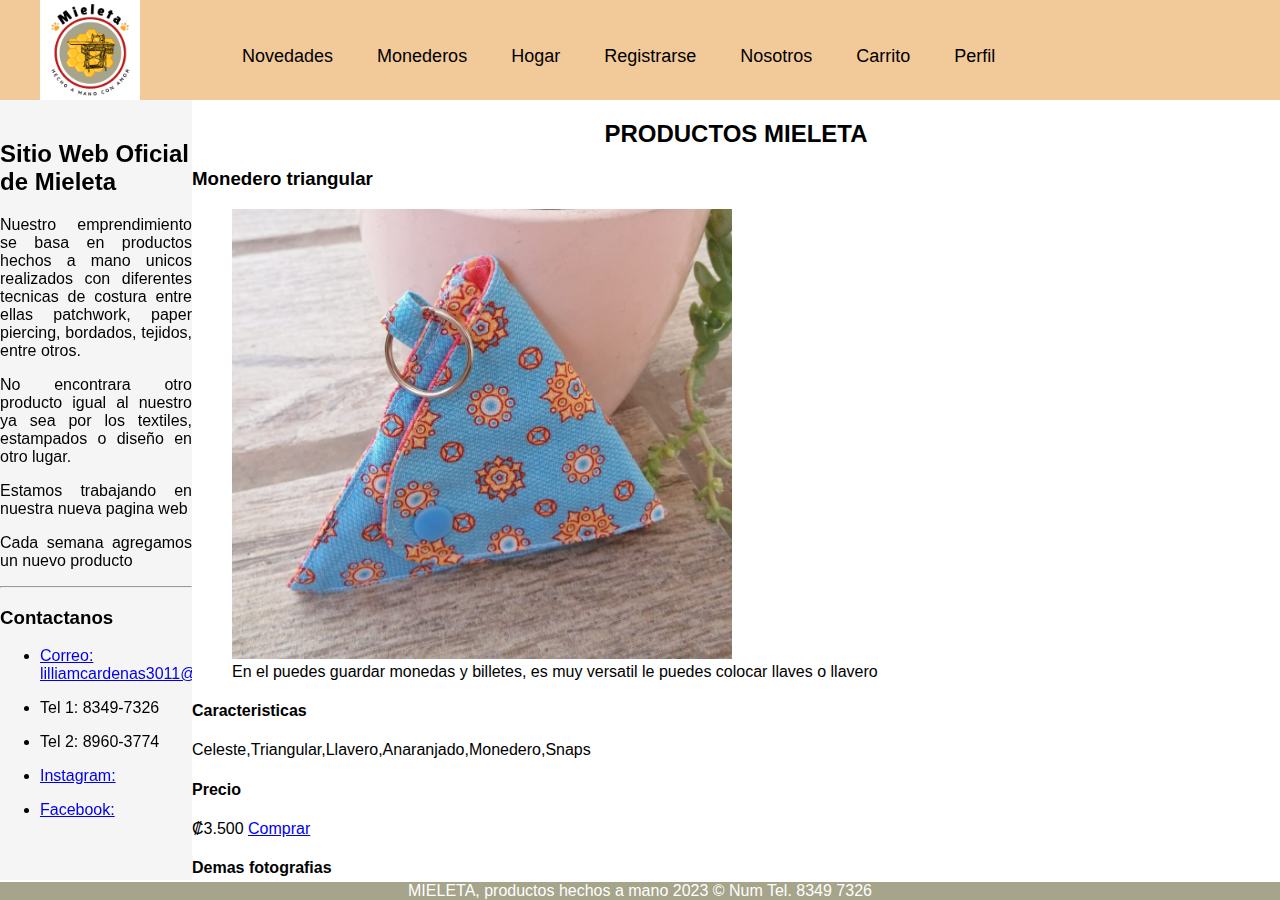
<file: src/main/resources/static/todos.html>
<!DOCTYPE html>
<html lang="es">
    <head>
        <title>Mieleta-Productos</title>
        <meta charset="UTF-8">
        <meta name="description" content="Tienda en linea Mieleta, productos hechos a mano.">
        <meta name="keywords" content="Mieleta,Billeteras,Bolsos,Llaveros,Edredones,Individuales"/>
        <link href="css/estilos.css" rel="stylesheet" type="text/css"/>
    </head>

    <body>


        <header class="header">
            <nav class="nav">

                <a href="index.html"><img src="imagenes/Logo.png" alt="alt" width="100" class="logo"/></a>
                <ul class="nav-menu">
                    <li class="nav-menu-item"><a class="nav-link nav-menu-link" href="Novedades.html">Novedades</a></li>
                    <li class="nav-menu-item"><a class="nav-link nav-menu-link" href="Monederos.html">Monederos</a></li>                    
                    <li class="nav-menu-item"><a class="nav-link nav-menu-link" href="Hogar.html">Hogar</a></li>
                    <li class="nav-menu-item"><a class="nav-link nav-menu-link" href="Registrarse.html">Registrarse</a></li>
                    <li class="nav-menu-item"><a class="nav-link nav-menu-link" href="Nosotros.html">Nosotros</a></li>                    
                    <li class="nav-menu-item"><a class="nav-link nav-menu-link" href="Carrito.html">Carrito</a></li> 
                    <li class="nav-menu-item"><a class="nav-link nav-menu-link" href="Perfil.html">Perfil</a></li>
                </ul>

            </nav>
            <hr>
        </header>

        
        <aside class="aside"> 
            
            <h2>Sitio Web Oficial de Mieleta</h2>
            <p>Nuestro emprendimiento se basa en productos hechos a mano unicos realizados con diferentes tecnicas de costura entre ellas patchwork, paper piercing, bordados, tejidos, entre otros.</p>
            <p>No encontrara otro producto igual al nuestro ya sea por los textiles, estampados o diseño en otro lugar.</p>
            <p>Estamos trabajando en nuestra nueva pagina web</p>
            <p>Cada semana agregamos un nuevo producto</p>
            <p></p>
            <hr>
            <h3>Contactanos</h3>
            <ul>
                <li><p><a href="https://mail.google.com/mail/?tab=mm&authuser=0">Correo: lilliamcardenas3011@gmail.com</a></p></li>
                <li><p>Tel 1: 8349-7326</p></li>
                <li><p>Tel 2: 8960-3774</p></li>
                <li><p><a href="https://www.instagram.com/">Instagram: </a></p></li>
                <li><p><a href="https://www.facebook.com/">Facebook: </a></p></li>
            </ul>
        </aside>





        <section class="section">
            <h2 class="textoCentrado">PRODUCTOS MIELETA</h2>

            <article>
                <header>
                    <h3>Monedero triangular</h3>
                </header>  
                <figure>
                    <a href="Monederos.html"><img src="imagenes/Llavero y monedero triangular,presentacion.jpeg" alt="Monedero triangular" width="500"/></a>
                    <figcaption>En el puedes guardar monedas y billetes, es muy versatil le puedes colocar llaves o llavero</figcaption>
                </figure> <!-- un video, imagen, figura -->
                <h4>Caracteristicas</h4>
                <p>Celeste,Triangular,Llavero,Anaranjado,Monedero,Snaps</p>
                <h4>Precio</h4>
                <footer>₡3.500 <a href="Carrito.html">Comprar</a></footer>

                <h4>Demas fotografias</h4>
                <img src="imagenes/Llavero y monedero triangular.jpeg" alt="" height="200"/>
                <img src="imagenes/Llavero y monedero triangular01.jpeg" alt="" height="200"/>
                <img src="imagenes/Llavero y monedero triangular02.jpeg" alt="" height="200"/>

                <hr>
            </article>








            <article>
                <header>
                    <h3>Cartuchera y monedero</h3>
                </header>  
                <figure>
                    <a href="Monederos.html"><img src="imagenes/cartuchera y monedero.jpeg" alt="Cartuchera y monedero estampados" width="500" /></a>/> 
                    <figcaption>Monedero con un porta tarjetas y una cosmetiquera o cartuchera a juego</figcaption>
                </figure> <!-- un video, imagen, figura -->
                <h4>Caracteristicas</h4>
                <p>Llavero,Anaranjado,Monedero,Conjunto,Cartuchera,Cosmetiquera,Tarjetas,Snaps,Estampado,Zipper</p>
                <h4>Precio</h4>
                <footer>₡8.500 <a href="Carrito.html">Comprar</a></footer>

                <h4>Demas fotografias</h4>
                <img src="imagenes/cartuchera.jpeg" alt="" height="200"/>
                <img src="imagenes/cartuchera01.jpeg" alt="" height="200"/>
                <img src="imagenes/Monedero.jpeg" alt="" height="200"/>
                <hr>
            </article>   










            <article>
                <header>
                    <h3>Estuche para plancha de ropa</h3>
                </header>  
                <figure>
                    <a href="Hogar.html"><img src="imagenes/Portaplancha.jpeg" alt="Estuche para plancha de ropa" width="500"/></a>
                    <figcaption>Asi puedes transportar tu plancha comodamente y guardarla en un lindo estuche</figcaption>
                </figure> <!-- un video, imagen, figura -->
                <h4>Caracteristicas</h4>
                <p>Celeste, Amarrillo, Anaranjado, Algodon, Zipper, Placha, Hogar, Estuche</p>
                <h4>Precio</h4>
                <footer>₡12.500 <a href="Carrito.html">Comprar</a></footer>

                <h4>Demas fotografias</h4>
                <img src="imagenes/Portaplancha01.jpeg" alt=""  height="200"/>

                <hr>
            </article>         






            <article>
                <header>
                    <h3>Centro de mesa de tazas</h3>
                </header>  
                <figure>
                    
                    <a href="Hogar.html"><img src="imagenes/Centro de mesa.jpeg" alt="Centro de mesa de tazas de colores" width="500"/></a>
                    <figcaption>Decoracion para tus mesas, un alegre centro de mesa con tazas para cubrir la mesa.</figcaption>
                </figure> <!-- un video, imagen, figura -->
                <h4>Caracteristicas</h4>
                <p>Tazas, Arcoiris, Alegre, Mesa, Hogar, Rectangular</p>
                <h4>Precio</h4>
                <footer>₡19.000 <a href="Carrito.html">Comprar</a></footer>

                <hr>
            </article>           






            <article>
                <header>
                    <h3>Monederos rojos</h3>
                </header>  
                <figure>
                    <a href="Monederos.html"><img src="imagenes/Monedero rojo y portatarjetas.jpeg" alt="dos monederos rojos y con portatarjetas" width="500"/></a>
                    <figcaption></figcaption>
                </figure> <!-- un video, imagen, figura -->
                <h4>Caracteristicas</h4>
                <p>Rojo,Llavero,Monedero,Snaps,Zipper,Tarjetas</p>
                <p style="background: yellow">PRECIO ESPECIAL</p>
                <p>Llevate el segundo a mitad de precio</p>
                <h4>Precio</h4>
                <footer>₡5.250 <a href="Carrito.html">Comprar</a></footer>

                <hr>
            </article>


        </section>

        <footer class="footer textoCentrado">MIELETA, productos hechos a mano 2023 &COPY; Num Tel. 8349 7326</footer>


    </body>
</html>
</file>
<file: src/main/resources/static/css/estilos.css>
*{
   font-family: sans-serif; 
}

/*********  MODELO  DE  CAJAS  *************/
body{
    background-color: white;
    padding: 80px 20px 0 0;    
}

.header{
    background-color: #f2ca99;
    heigth: 80px;
    position: fixed;
    top: 0;
    left: 0;
    width: 100%;
}

.aside{
    background-color: whitesmoke;
    position: fixed;
    padding: 20px 0 0 0;    
    top: 100px;
    left: 0;
    bottom: 20px;
    width: 15%;
}

.section{
    background-color:white ;
    position: fixed;
    top: 100px;
    left: 15%;
    right: 0%;
    bottom: 20px;
    overflow: scroll;
}

.footer{
    background-color: #a6a48a;
    color: white;
    position: fixed;
    left: 0;
    bottom: 0;
    width: 100%    
}

.textoCentrado{
    text-align: center
}
/******************MENU********************/

.nav {
    display: flex;
    justify-content: space-between;
    max-width: 900px;
    margin-left: 0;
}

.nav-link {
    color: black;
    text-decoration: none;
}

.nav-menu {
    display: flex;
    margin-right: 40px;
    list-style: none;
    line-height: 80px;
}

.nav-menu-item {
    font-size: 18px;
    margin: 0 10px;
}

.nav-menu-link {
    padding: 8px 12px;
    border-radius: 8px;
}

.nav-menu-link:hover {
    background-color: #d98e04;
    font-size: 22px;
    transition: 0.5s;
}

.logo {
   font-size: 30px;
   font-weight: bold;
   padding: 0 40px;
   line-height: 80px;
   left: 10%
}

p {
    text-align: justify
}
</file>
